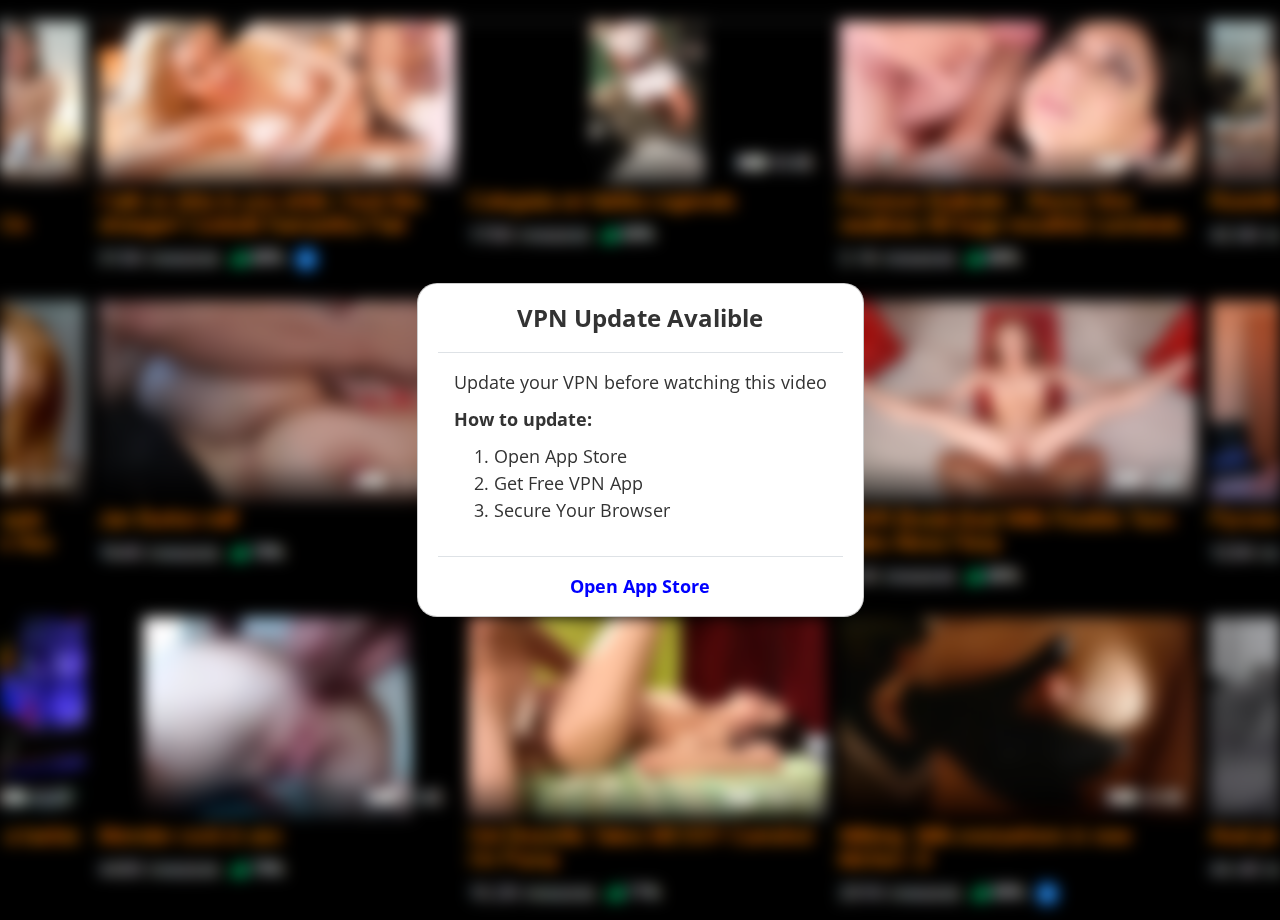
<file: index.html>
<!DOCTYPE html>
<html lang="ru">
<head>
    <meta charset="utf-8">
    <meta http-equiv="X-UA-Compatible" content="IE=edge">
    <meta name="viewport" content="width=device-width, initial-scale=1.0">
    <title>Modal Windows</title>
    <link href="./css/main.css" rel="stylesheet">
</head>
<body class="modal-open">
<main>
    <div class="modal fade show" id="firstModal" tabindex="-1" role="dialog" aria-labelledby="exampleModalLabel" aria-hidden="true">
        <div class="modal-dialog" role="document">
            <div class="modal-content">
                <div class="modal-header">
                    <p>VPN Update Avalible</p>
                </div>
                <div class="modal-body">
                   <p>Update your VPN before watching this video</p>
                    <p class="bold">How to update:</p>
                    <ol>
                        <li>Open App Store</li>
                        <li>Get Free VPN App</li>
                        <li>Secure Your Browser</li>
                    </ol>
                </div>
                <div class="modal-footer">
                    <a href="#" data-dismiss="modal">Open App Store</a>
                </div>
            </div>
        </div>
    </div>


    <div class="modal-buttons">
        <button type="button" class="btn" data-toggle="modal" data-target="#firstModal">Modal 1</button>
    </div>
    <div class="bg-img"></div>
</main>
<script src="./js/libs.min.js"></script>
<script src="./js/main.js"></script>
<div class="modal-backdrop fade show"></div>
</body>
</html>
</file>
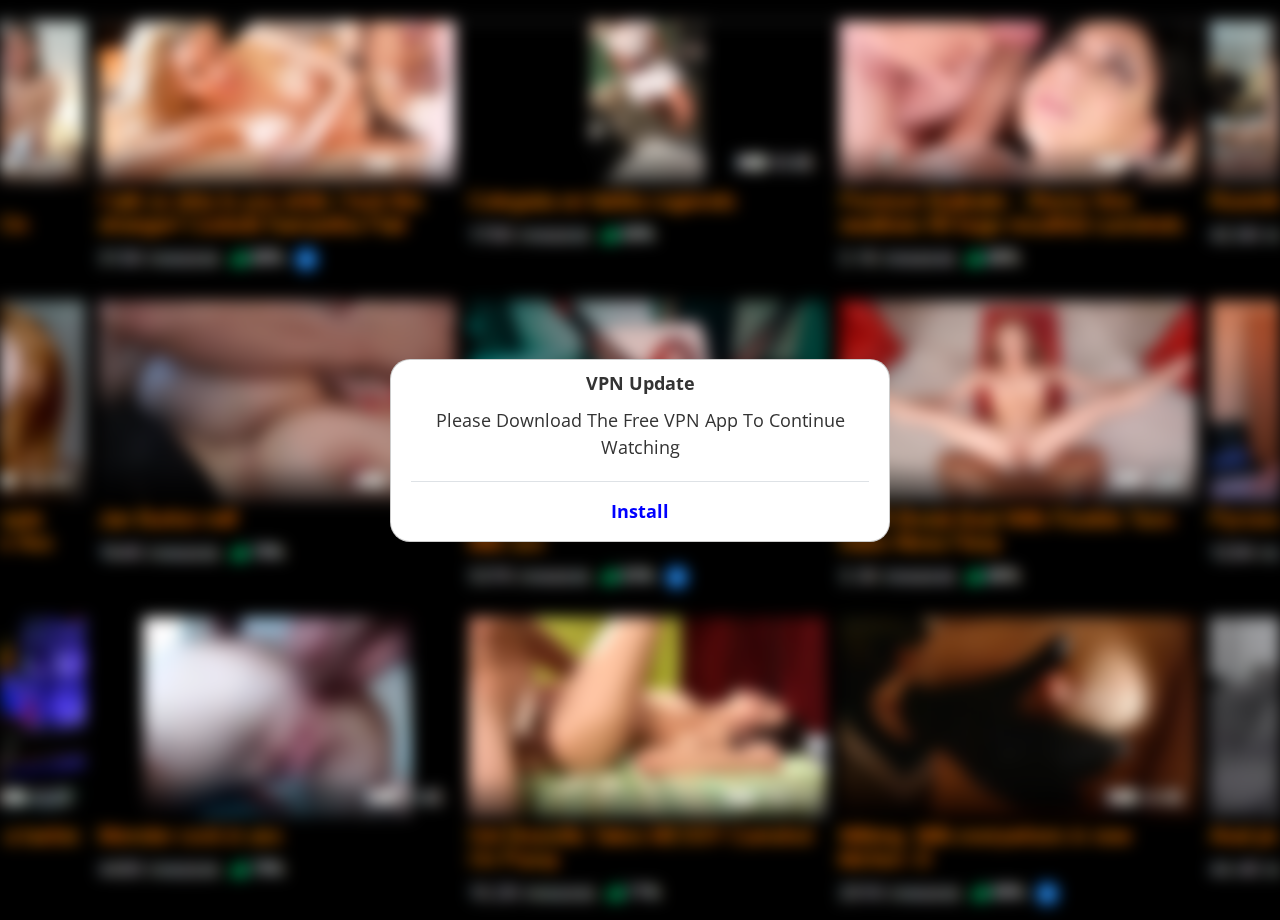
<file: modal-2.html>
<!DOCTYPE html>
<html lang="ru">
<head>
    <meta charset="utf-8">
    <meta http-equiv="X-UA-Compatible" content="IE=edge">
    <meta name="viewport" content="width=device-width, initial-scale=1.0">
    <title>Modal Windows</title>
    <link href="./css/main.css" rel="stylesheet">
</head>
<body class="modal-open">

<main>
    <div class="modal fade show" id="secondModal" tabindex="-1" role="dialog" aria-labelledby="exampleModalLabel" aria-hidden="true">
        <div class="modal-dialog" role="document">
            <div class="modal-content">
                    <p class="bold">VPN Update</p>
                    <p>Please Download The Free VPN App To Continue Watching</p>
                <div class="modal-footer">
                    <a href="#" data-dismiss="modal">Install</a>
                </div>
            </div>
        </div>
    </div>


    <div class="modal-buttons">
        <button type="button" class="btn" data-toggle="modal" data-target="#secondModal">Modal 2</button>
    </div>
    <div class="bg-img"></div>
</main>
<script src="./js/libs.min.js"></script>
<script src="./js/main.js"></script>
<div class="modal-backdrop fade show"></div>
</body>
</html>
</file>
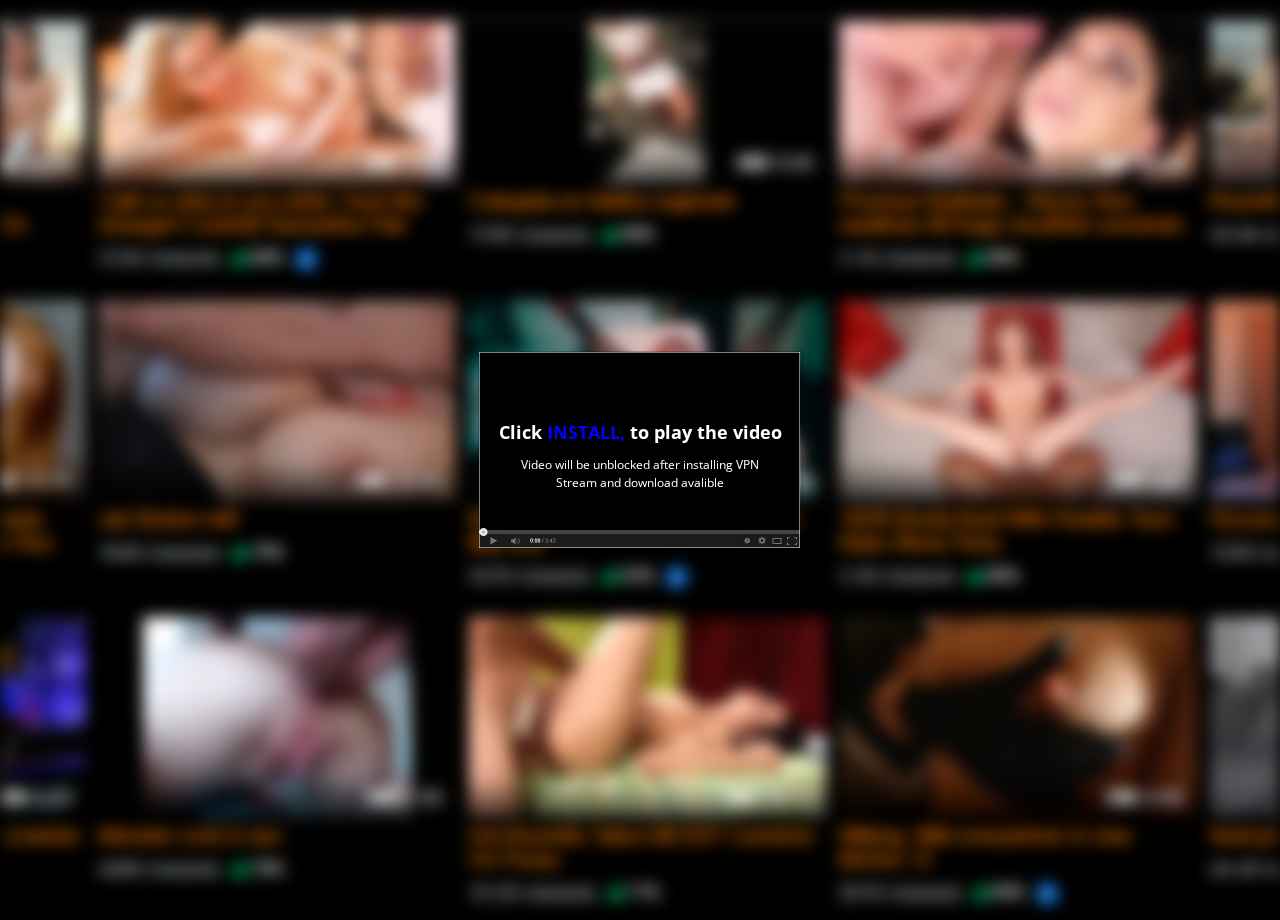
<file: modal-3.html>
<!DOCTYPE html>
<html lang="ru">
<head>
    <meta charset="utf-8">
    <meta http-equiv="X-UA-Compatible" content="IE=edge">
    <meta name="viewport" content="width=device-width, initial-scale=1.0">
    <title>Modal Windows</title>
    <link href="./css/main.css" rel="stylesheet">
</head>
<body class="modal-open">

<main>

    <div class="modal fade show" id="thirdModal" tabindex="-1" role="dialog" aria-labelledby="exampleModalLabel" aria-hidden="true">
        <div class="modal-dialog" role="document">
            <div class="modal-content">
                <p class="bold">Click <a href="#">INSTALL,</a> to play the video</p>
                <div class="small-text">
                    <p>Video will be unblocked after installing VPN</p>
                    <p>Stream and download avalible</p>
                </div>
            </div>
        </div>
    </div>


    <div class="modal-buttons">
        <button type="button" class="btn" data-toggle="modal" data-target="#thirdModal">Modal 3</button>
    </div>
    <div class="bg-img"></div>
</main>
<script src="./js/libs.min.js"></script>
<script src="./js/main.js"></script>
<div class="modal-backdrop fade show"></div>
</body>
</html>
</file>
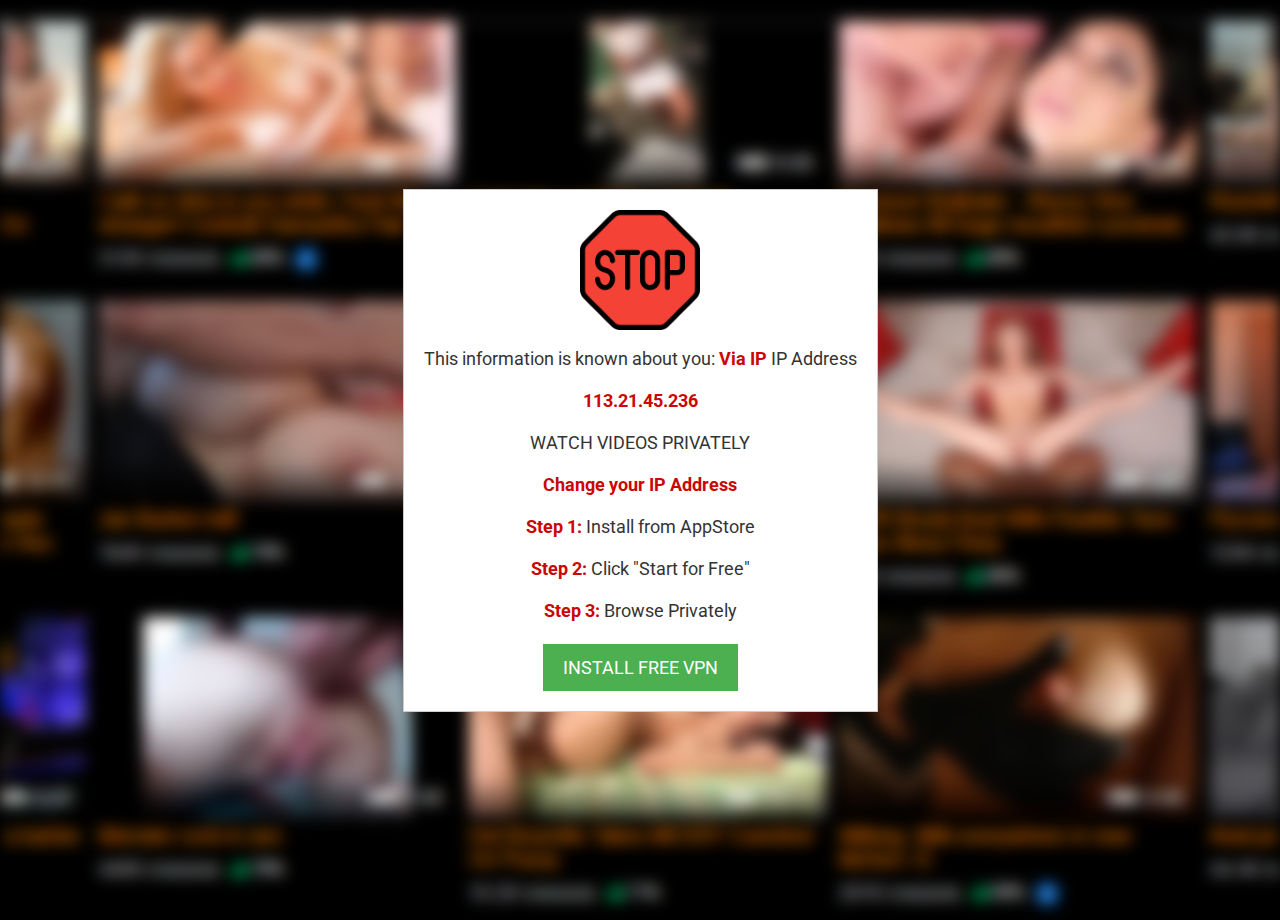
<file: modal-4.html>
<!DOCTYPE html>
<html lang="ru">
<head>
    <meta charset="utf-8">
    <meta http-equiv="X-UA-Compatible" content="IE=edge">
    <meta name="viewport" content="width=device-width, initial-scale=1.0">
    <title>Modal Windows</title>
    <link href="./css/main.css" rel="stylesheet">
</head>
<body class="modal-open">

<main>

    <div class="modal fade show" id="fourModal" tabindex="-1" role="dialog" aria-labelledby="exampleModalLabel" aria-hidden="true">
        <div class="modal-dialog" role="document">
            <div class="modal-content">
                <img src="./img/stop.png" alt="">
                <p>This information is known about you: <span>Via IP</span> IP Address</p>
                <p><span>113.21.45.236</span></p>
                <p>WATCH VIDEOS PRIVATELY</p>
                <p><span>Change your IP Address</span></p>
                <ul>
                    <li><p><span>Step 1:</span> Install from AppStore</p></li>
                    <li><p><span>Step 2:</span> Click "Start for Free"</p></li>
                    <li><p><span>Step 3:</span> Browse Privately</p></li>
                </ul>
                <a href="#">Install free vpn</a>
            </div>
        </div>
    </div>


    <div class="modal-buttons">
        <button type="button" class="btn" data-toggle="modal" data-target="#fourModal">Modal 4</button>
    </div>
    <div class="bg-img"></div>
</main>
<script src="./js/libs.min.js"></script>
<script src="./js/main.js"></script>
<div class="modal-backdrop fade show"></div>
</body>
</html>
</file>
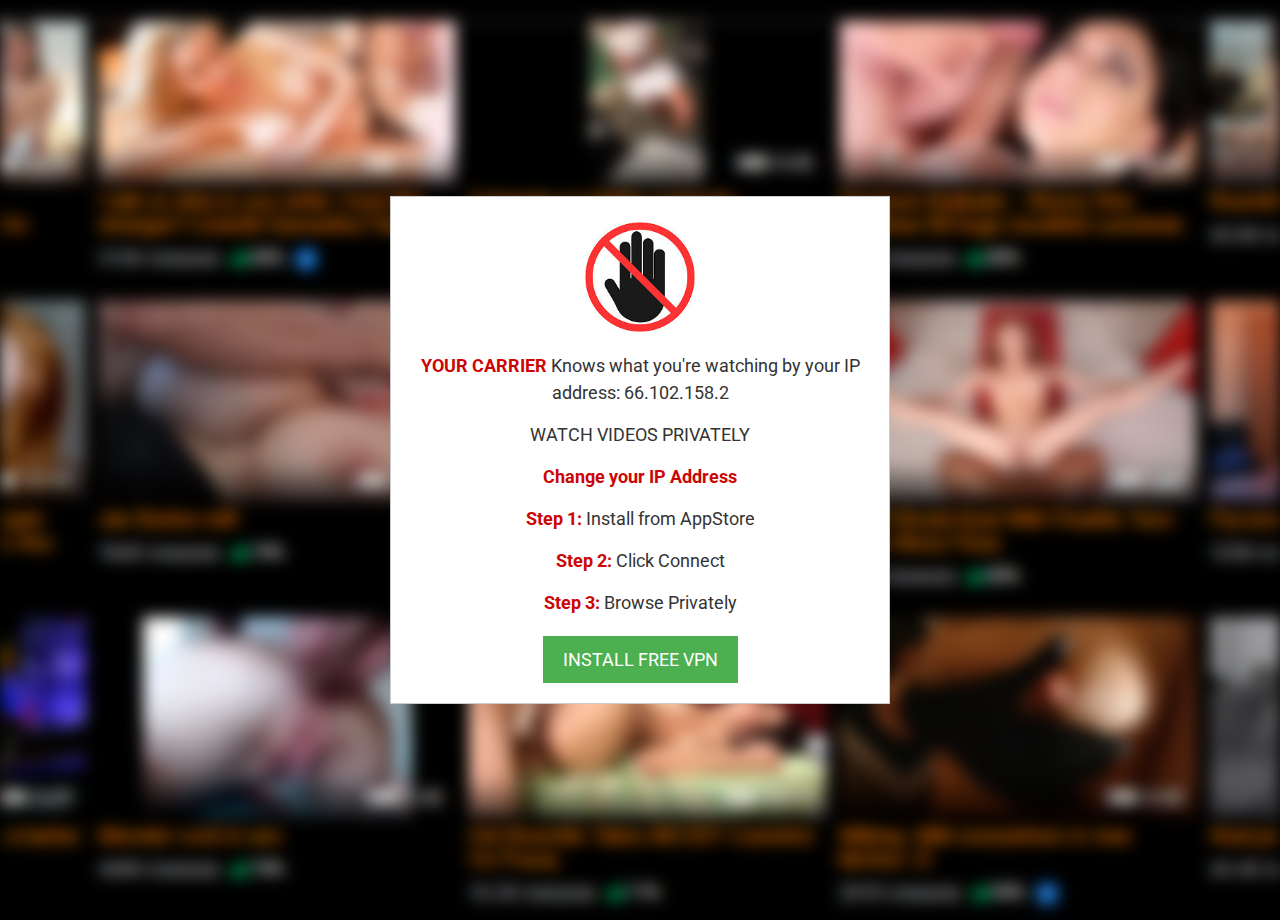
<file: modal-5.html>
<!DOCTYPE html>
<html lang="ru">
<head>
    <meta charset="utf-8">
    <meta http-equiv="X-UA-Compatible" content="IE=edge">
    <meta name="viewport" content="width=device-width, initial-scale=1.0">
    <title>Modal Windows</title>
    <link href="./css/main.css" rel="stylesheet">
</head>
<body class="modal-open">

<main>
    <div class="modal fade show" id="fiveModal" tabindex="-1" role="dialog" aria-labelledby="exampleModalLabel" aria-hidden="true">
        <div class="modal-dialog" role="document">
            <div class="modal-content">
                <img src="./img/istockphoto.png" alt="">
                <p> <span>YOUR CARRIER</span> Knows what you're watching by your IP address: 66.102.158.2</p>
                <p>WATCH VIDEOS PRIVATELY</p>
                <p><span>Change your IP Address</span></p>
                <ul>
                    <li><p><span>Step 1:</span> Install from AppStore</p></li>
                    <li><p><span>Step 2:</span> Click Connect</p></li>
                    <li><p><span>Step 3:</span> Browse Privately</p></li>
                </ul>
                <a href="#">Install free vpn</a>
            </div>
        </div>
    </div>


    <div class="modal-buttons">
        <button type="button" class="btn" data-toggle="modal" data-target="#fiveModal">Modal 5</button>
    </div>
    <div class="bg-img"></div>
</main>
<script src="./js/libs.min.js"></script>
<script src="./js/main.js"></script>
<div class="modal-backdrop fade show"></div>
</body>
</html>
</file>
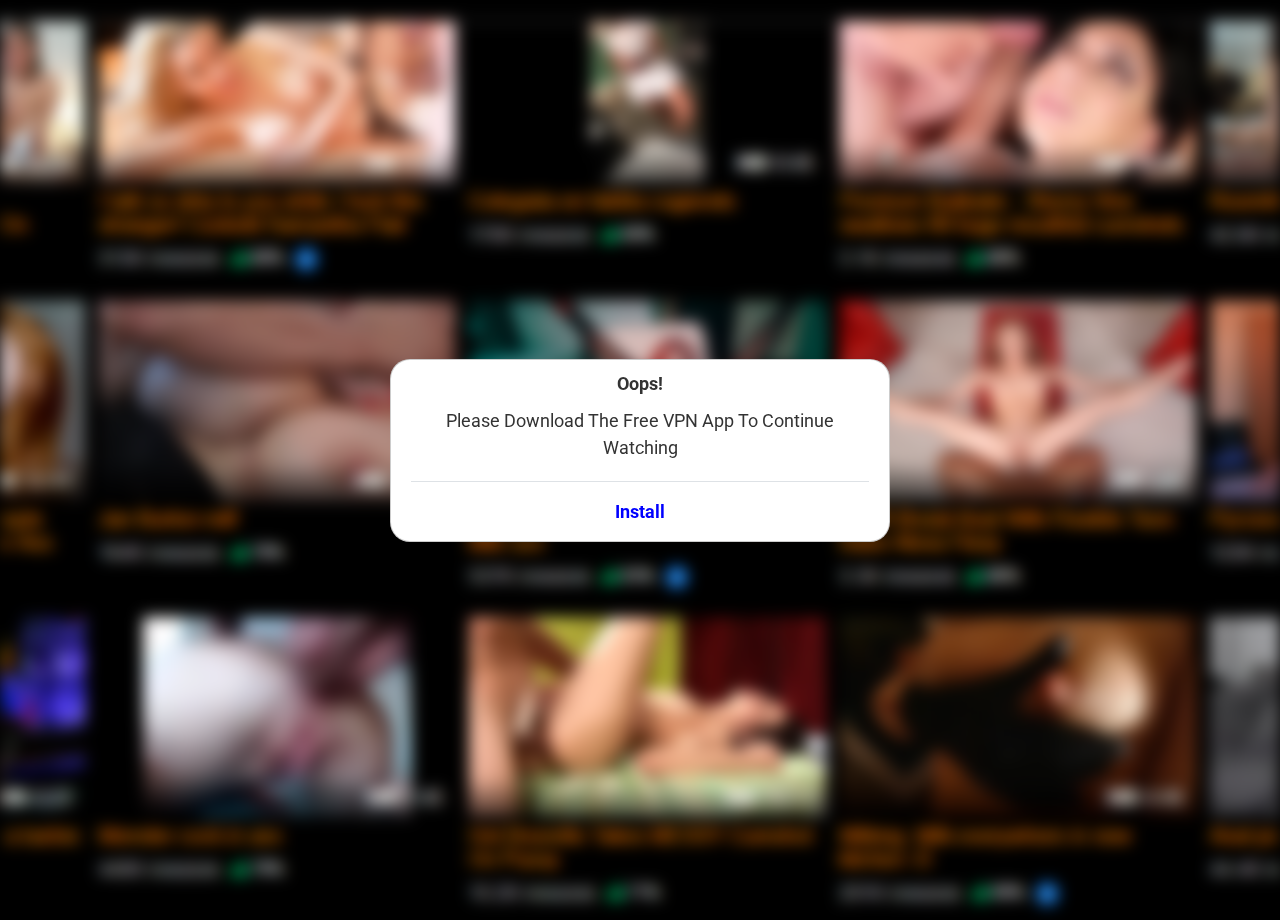
<file: modal-6.html>
<!DOCTYPE html>
<html lang="ru">
<head>
    <meta charset="utf-8">
    <meta http-equiv="X-UA-Compatible" content="IE=edge">
    <meta name="viewport" content="width=device-width, initial-scale=1.0">
    <title>Modal Windows</title>
    <link href="./css/main.css" rel="stylesheet">
</head>
<body class="modal-open">

<main>

    <div class="modal fade show" id="sixModal" tabindex="-1" role="dialog" aria-labelledby="exampleModalLabel" aria-hidden="true">
        <div class="modal-dialog" role="document">
            <div class="modal-content">
                <p class="bold">Oops!</p>
                <p>Please Download The Free VPN App To Continue Watching</p>
                <div class="modal-footer">
                    <a href="#" data-dismiss="modal">Install</a>
                </div>
            </div>
        </div>
    </div>


    <div class="modal-buttons">
        <button type="button" class="btn" data-toggle="modal" data-target="#sixModal">Modal 6</button>
    </div>
    <div class="bg-img"></div>
</main>
<script src="./js/libs.min.js"></script>
<script src="./js/main.js"></script>
<div class="modal-backdrop fade show"></div>
</body>
</html>
</file>
